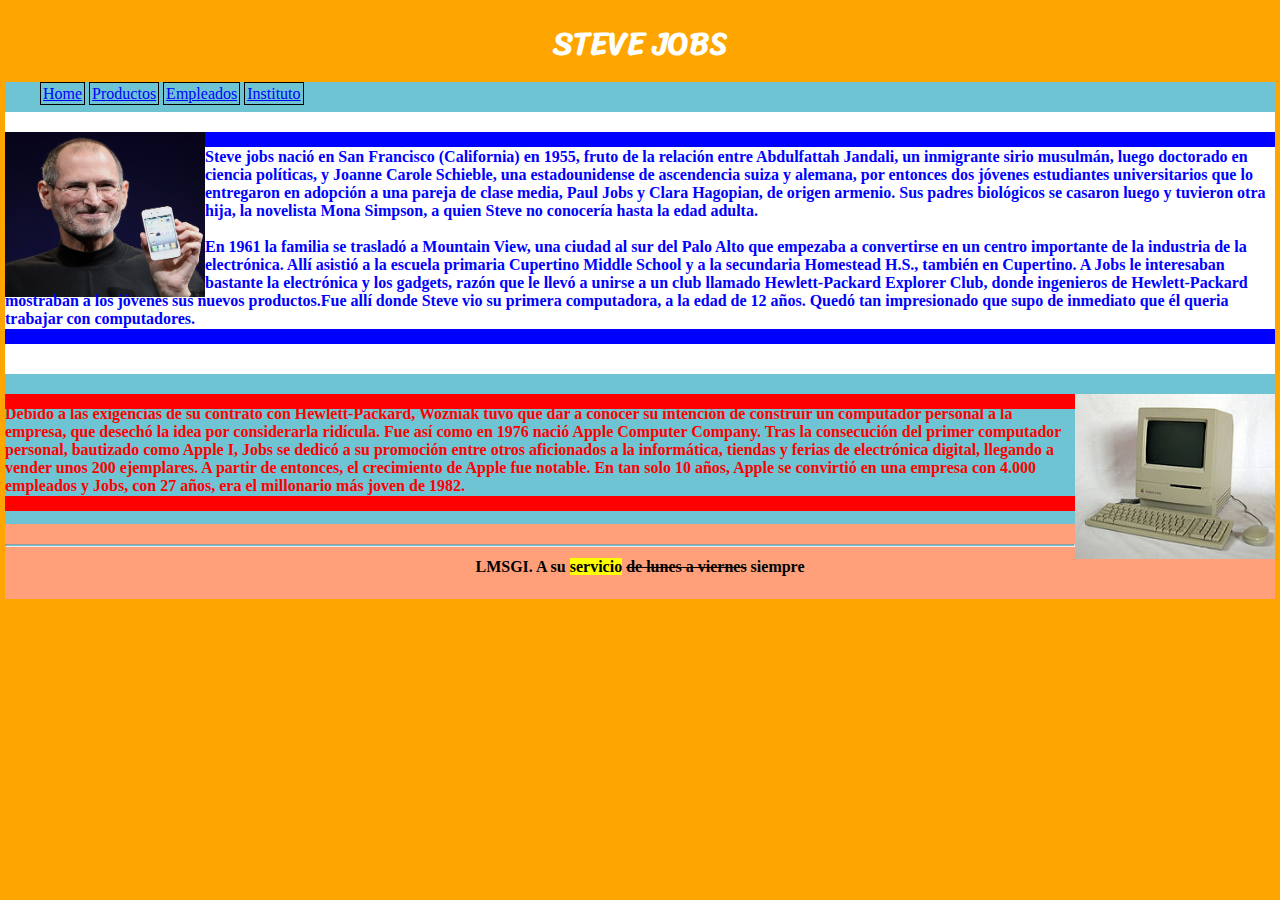
<file: index.html>
<!DOCTYPE html>
<html>

<head>
    <meta charset="UTF-8">
    <title>Steve Jobs</title>
    <link rel="stylesheet" href="estilo.css">
    <link rel="preconnect" href="https://fonts.googleapis.com">
    <link rel="preconnect" href="https://fonts.gstatic.com" crossorigin>
    <link href="https://fonts.googleapis.com/css2?family=Sriracha&display=swap" rel="stylesheet">
</head>

<body>
    <header>
        <h1>STEVE JOBS</h1>
    </header>
    <nav>
        <a href="index.html">Home</a> <a href="productos.html">Productos</a> <a href="https://www.portalempleado.net"
            target=”_blank”>Empleados</a> <a href="https://mestreacasa.gva.es/web/ieselgrao"
            target=”_blank”>Instituto</a>
    </nav>
    <main>
        <section class="white">
        </section>
        <section class="blue">
            <img class="izquierda" src="img/steve1.jpg"></img>
            <hr class="blue">
            <p class="desplazado">Steve jobs nació en San Francisco (California) en 1955, fruto de la relación entre
                Abdulfattah Jandali, un inmigrante sirio musulmán, luego doctorado en ciencia políticas, y Joanne Carole
                Schieble, una estadounidense de ascendencia suiza y alemana, por entonces dos jóvenes estudiantes
                universitarios que lo entregaron en adopción a una pareja de clase media, Paul Jobs y Clara Hagopian, de
                origen armenio. Sus padres biológicos se casaron luego y tuvieron otra hija, la novelista Mona Simpson,
                a
                quien Steve no conocería hasta la edad adulta.<br /> <br /> En 1961 la familia se trasladó a Mountain
                View, una
                ciudad al sur del Palo Alto que empezaba a convertirse en un centro importante de la industria de la
                electrónica. Allí asistió a la escuela primaria Cupertino Middle School y a la secundaria Homestead
                H.S.,
                también en Cupertino. A Jobs le interesaban bastante la electrónica y los gadgets, razón que le llevó a
                unirse a un club llamado Hewlett-Packard Explorer Club, donde ingenieros de Hewlett-Packard mostraban a
                los
                jóvenes sus nuevos productos.Fue allí donde Steve vio su primera computadora, a la edad de 12 años.
                Quedó
                tan impresionado que supo de inmediato que él queria trabajar con computadores.</p>
            <hr class="blue2">
        </section>
        <section class="red">
            <img class="derecha" src="img/macintosh.jpg">
            <hr class="red">
            <p class="dos">Debido a las exigencias de su contrato con Hewlett-Packard, Wozniak tuvo que dar a conocer su
                intención de construir un computador personal a la empresa, que desechó la idea por considerarla
                ridícula.
                Fue así como en 1976 nació Apple Computer Company. Tras la consecución del primer computador personal,
                bautizado como Apple I, Jobs se dedicó a su promoción entre otros aficionados a la informática, tiendas
                y
                ferias de electrónica digital, llegando a vender unos 200 ejemplares. A partir de entonces, el
                crecimiento
                de Apple fue notable. En tan solo 10 años, Apple se convirtió en una empresa con 4.000 empleados y Jobs,
                con
                27 años, era el millonario más joven de 1982.</p>
            <hr class="red2">
        </section>
    </main>
    <footer>
        <hr class="final">
        <p class="centrado">LMSGI. A su <mark>servicio</mark> <s>de lunes a viernes</s> siempre</p>
    </footer>
</body>

</html>
</file>
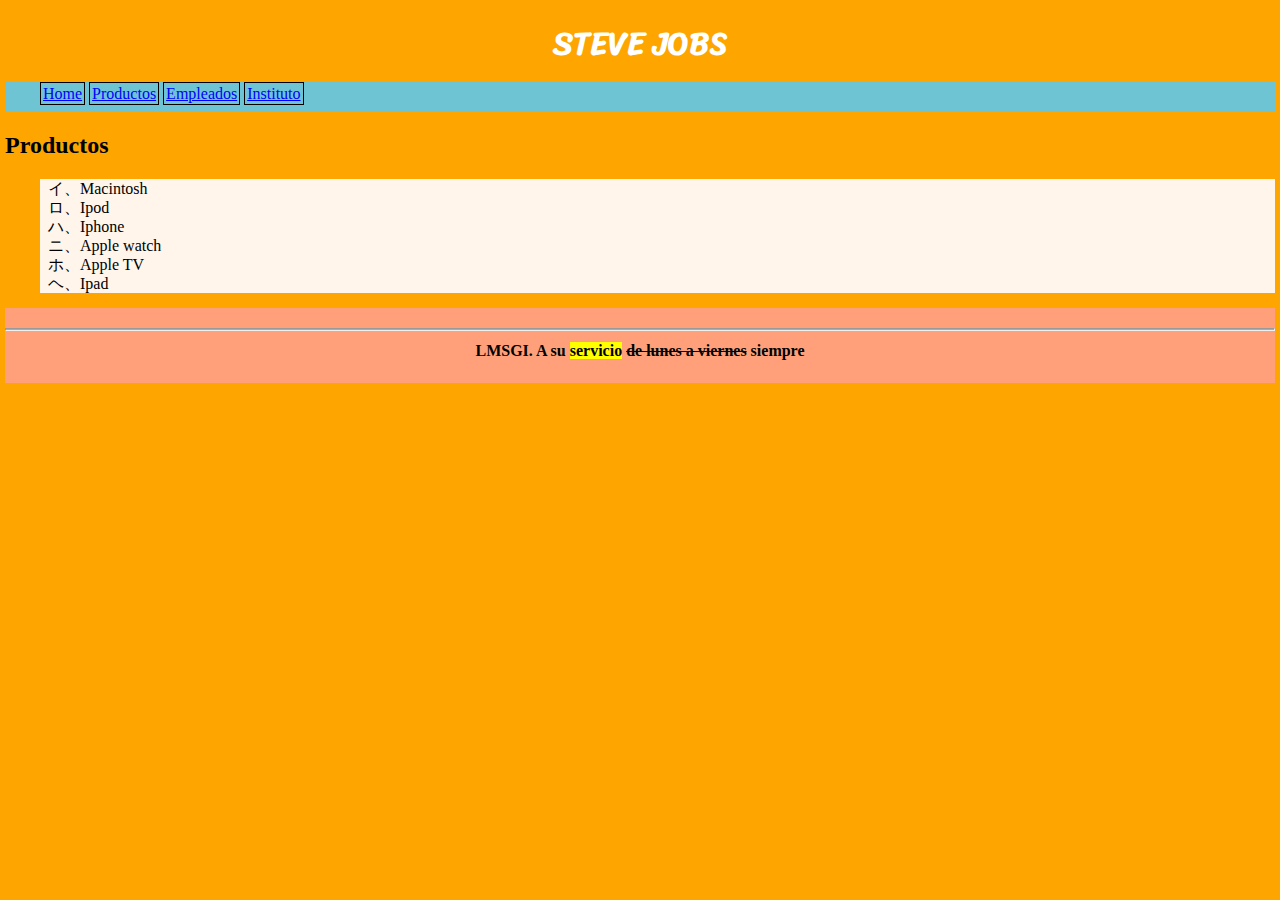
<file: productos.html>
<!DOCTYPE html>
<html>

<head>
    <meta charset="UTF-8">
    <title>Productos</title>
    <link rel="stylesheet" href="estilo.css">
    <link rel="preconnect" href="https://fonts.googleapis.com">
    <link rel="preconnect" href="https://fonts.gstatic.com" crossorigin>
    <link href="https://fonts.googleapis.com/css2?family=Sriracha&display=swap" rel="stylesheet">
</head>

<body>
    <header>
        <h1>STEVE JOBS</h1>
    </header>
    <nav>
        <a href="index.html">Home</a> <a href="productos.html">Productos</a> <a href="https://www.portalempleado.net"
            target=”_blank”>Empleados</a> <a href="https://mestreacasa.gva.es/web/ieselgrao"
            target=”_blank”>Instituto</a>
    </nav>
    <main>
        <h2>Productos</h2>
        <ul class="mac">
            <li>Macintosh</li>
            <li>Ipod</li>
            <li>Iphone</li>
            <li>Apple watch</li>
            <li>Apple TV</li>
            <li>Ipad</li>
        </ul>
    </main>
    <footer>
        <hr class="final">
        <p class="centrado">LMSGI. A su <mark>servicio</mark> <s>de lunes a viernes</s> siempre</p>
    </footer>
</body>

</html>
</file>
<file: estilo.css>
@charset "UTF-8";

body {
	border: 5px solid orange;
	margin: 0px;
	background-color: orange;
}

h1 {
	font-family: 'Sriracha', cursive;
	background-color: orange;
	color: white;
	text-align: center;
	margin: 10px;
}

nav {
	background-color: rgb(110, 196, 211);
	position: relative;
	height: 30px;	
}

a {
	border: 1px solid black;
	padding: 2px;
	position: relative;
	top: 3px;
	left: 35px;
}

a:link {
	color: blue;
}

a:visited {
	color: rgb(56, 56, 136);
}

img.izquierda {
	float: left;
	height: 165px;
	width: 200px;
	margin:0px;
	padding:0px;
}

section.blue {
	background-color: white;
	color: blue;
	position: relative;
	margin: 0px;
	padding: 0px;
	
}
section.white {
	background-color: white;
	position: relative;
	height: 20px;
	margin: 0px;
	padding: 0px;	
}

hr.blue {
	background-color: blue;
	height: 15px;	
	border: 0px;
	margin: 0px;
}

hr.blue2 {
	background-color: blue;
	height: 15px;
	position: relative;
	top: -30px;
	border: 0px;
	margin: 0px;
}

p.desplazado {
	position: relative;
	top: -15px;
	font-weight: bold;
}

section.red {
	background-color: rgb(110, 196, 211);
	color: red;
	position: relative;
	margin: 0px;
}

img.derecha {
	float: right;
	height: 165px;
	width: 200px;
	position: relative;
	top: 20px;
	z-index: 1;
}

hr.red {
	background-color: red;
	height: 15px;
	position: relative;
	top: 20px;
	border: 0px;
	margin: 0px;
}

hr.red2 {
	background-color: red;
	height: 15px;
	position: relative;
	top: -15px;
	border: 0px;
	margin: 0px;
}

p.dos {
	font-weight: bold;
}

footer {
	background-color: lightsalmon;
	position: relative;
	top: -10px;
	margin: 0px;
	height: 75px;
}

hr.final {
	position: relative;
	top: 20px;
	background-color: rgb(110, 196, 211);
	height: 1px;
}

p.centrado {
	text-align: center;
	font-weight: bold;
	position: relative;
	top: 15px;
}

ul.mac {
	list-style-type: katakana-iroha;
	background-color: rgb(255, 245, 235);
	position: relative;
	margin-left: 35px;
	margin-right: 0px;
	margin-bottom: 25px;
}
</file>
